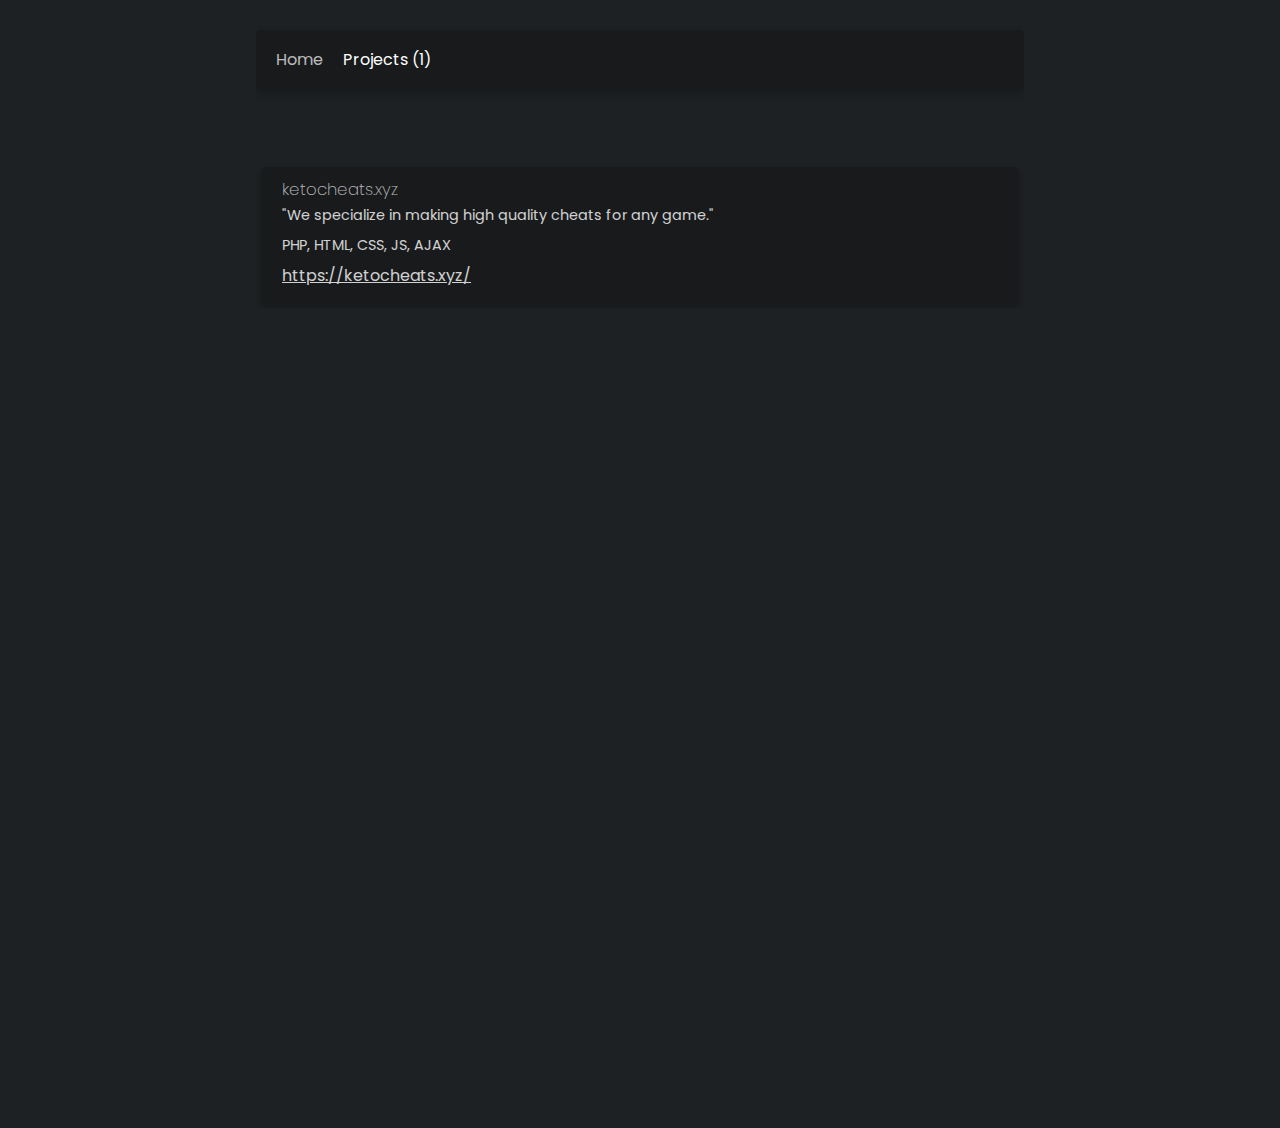
<file: projects.html>
<!DOCTYPE html>
<html lang="en">
<head>
    <meta charset="UTF-8">
    <meta http-equiv="X-UA-Compatible" content="IE=edge">
    <meta name="viewport" content="width=device-width, initial-scale=1.0">
    <title>ophx - projects</title>
    <link rel="stylesheet" href="styles.css">
</head>
<body>
    <div class="container">
        <div class="jumbotron">
            <ul class="nav" style="margin-bottom: 10%;">
                <li class="nav-link">
                    <a href="/">Home</a>
                </li>
                <li class="nav-link">
                    <a href="/projects.html" class="active">Projects (1)</a>
                </li>
            </ul>

            <div class="center">
                <div class="cards">
                    <div class="card">
                        <p class="title">ketocheats.xyz</p>
                        <p class="info">
                            "We specialize in making high quality cheats for any game."
                        </p>
                        <p class="info">
                            PHP, HTML, CSS, JS, AJAX
                        </p>
                        <p class="info">
                            <a href="https://ketocheats.xyz/">https://ketocheats.xyz/</a>
                        </p>
                    </div>
                </div>
            </div>
        </div>
    </div>
</body>
</html>
</file>
<file: styles.css>
/* * */
@import url('https://fonts.googleapis.com/css2?family=Poppins:wght@300;400;500;600;700;800&display=swap');

* {
    margin: 0;
    color: #fff;
    outline: none;
    font: 1rem / 1.4 sans-serif;
    font-family: poppins, sans-serif;
    overflow-x: hidden;
}

body {
    background-color: #1e2124;
}

h1 {
    font-size: 36px;
    margin-top: 20px;
    margin-bottom: 10px;
}

p {
    margin-bottom: 15px;
    font-size: 16.5px;
    font-weight: 400;
    margin: 0 0 10px;
    opacity: .7;
}

.container {
    padding: 0.01em 20%;
}

.jumbotron {
    padding-top: 30px;
    padding-bottom: 30px;
    margin-bottom: 30px;
    border-radius: 5px;
}

/* nav */
.nav {
    list-style-type: none;
    margin: 0;
    padding: 0;
    overflow: hidden;
    border-radius: 5px;
    background: rgba(0,0,0,.2);
    box-shadow: 0 4px 8px 0 rgb(0 0 0 / 20%);
    padding-left: 10px;
    padding-right: 10px;
}
.nav-link {
    float: left;
}
.nav-link a {
    display: block;
    color: #fff;
    text-align: center;
    padding: 14px 5px;
    margin: 5px;
    text-decoration: none;
    opacity: .7;
    transition: 0.3s;
}
.nav-link a.active {
    opacity: 1;
}
.nav-link a:hover {
    opacity: 1;
}

/* main */
.center {
    text-align: center;
    justify-content: center;
    align-items: center;
    height: 100vh;
}

.btn {
    transition: 0.3s;
    align-items: center;
    justify-content: center;
    padding: 8px 15px;
    border-radius: 5px;
    color: #fff;
    font-weight: 600;
    cursor: pointer;
    overflow: hidden;
    user-select: none;
    outline: none;
    border: none;
    background: #5865F2;
    font-size: 1em;
    text-decoration: none;
    opacity: .7;
}
.btn:hover {
    opacity: 1;
}

/* projects */
.cards {
    display: flex;
    align-items: center;
    justify-content: center;
    column-gap: 10px;
}
.cards .card {
    height: 100%;
    align-items: center;
    column-gap: 10px;
    width: calc(100% - 10px);
    margin: 0 auto;
    padding: 10px 20px;
    box-sizing: border-box;
    transition: all .2s ease;
    border-radius: 5px;
    border: 1px solid transparent;
    color: #fff;
    text-decoration: none;
    background: rgba(0,0,0,.2);
    box-shadow: 0 4px 8px 0 rgba(0,0,0,0.2);
    text-align: left;
}
.cards .card .title {
    font-size: 16.5px;
    font-weight: 200;
    margin: 0 0 3.3px;
}
.cards .card .info {
    opacity: .8;
    font-size: .9em;
}
</file>
